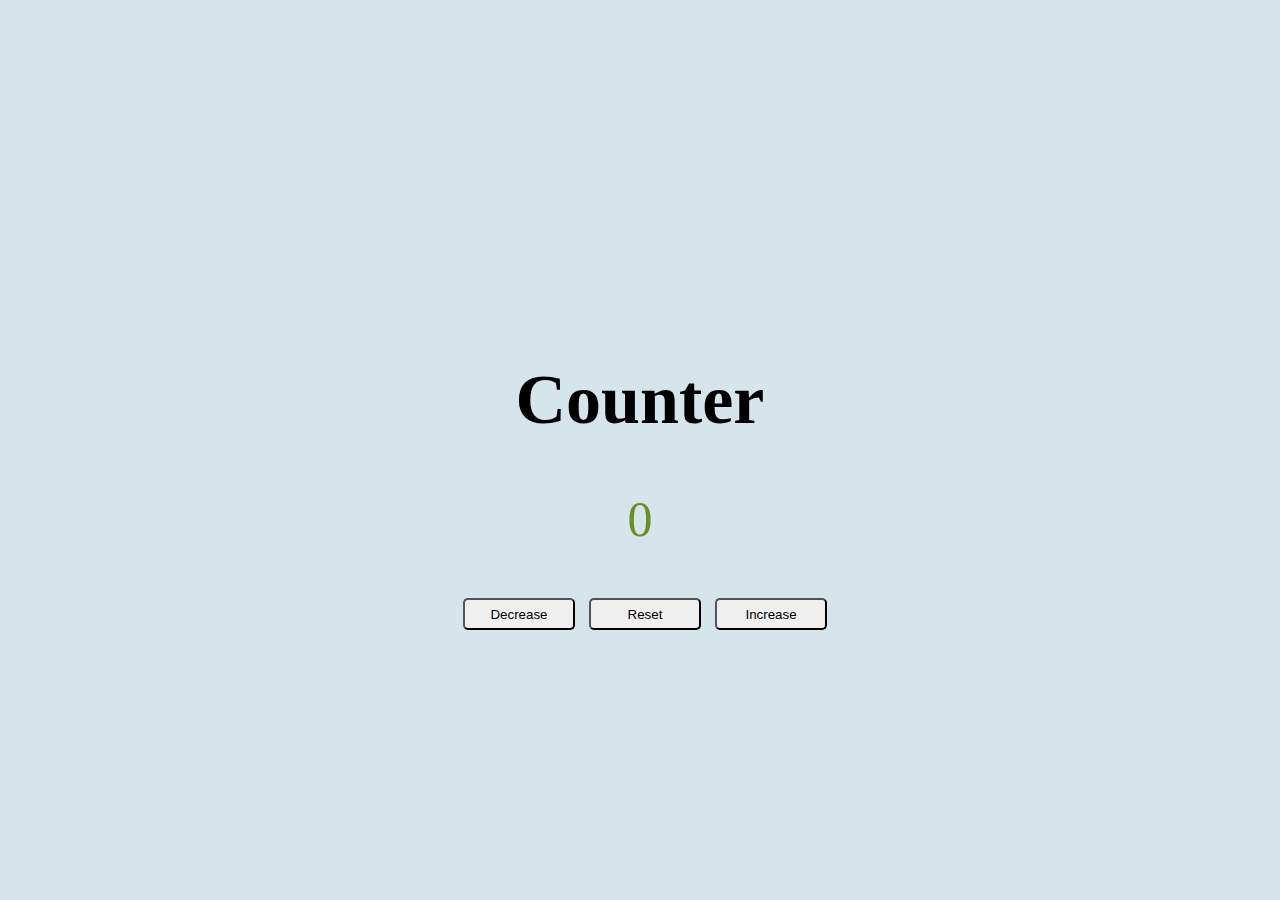
<file:  Counter /index.html>
<!DOCTYPE html>
<html lang="en">
<head>
    <meta charset="UTF-8">
    <meta name="viewport" content="width=device-width, initial-scale=1.0">
    <link rel="stylesheet" href="style.css">
    <title>Counter</title>
</head>
<body>
<main>
<h1>Counter</h1>
<p id="num">0</p>
<div id="options">
    <button id="dec">Decrease</button>
    <button id="reset">Reset</button>
    <button id="inc">Increase</button>
</div>
</main>
<script src="script.js" ></script>
</body>
</html>
</file>
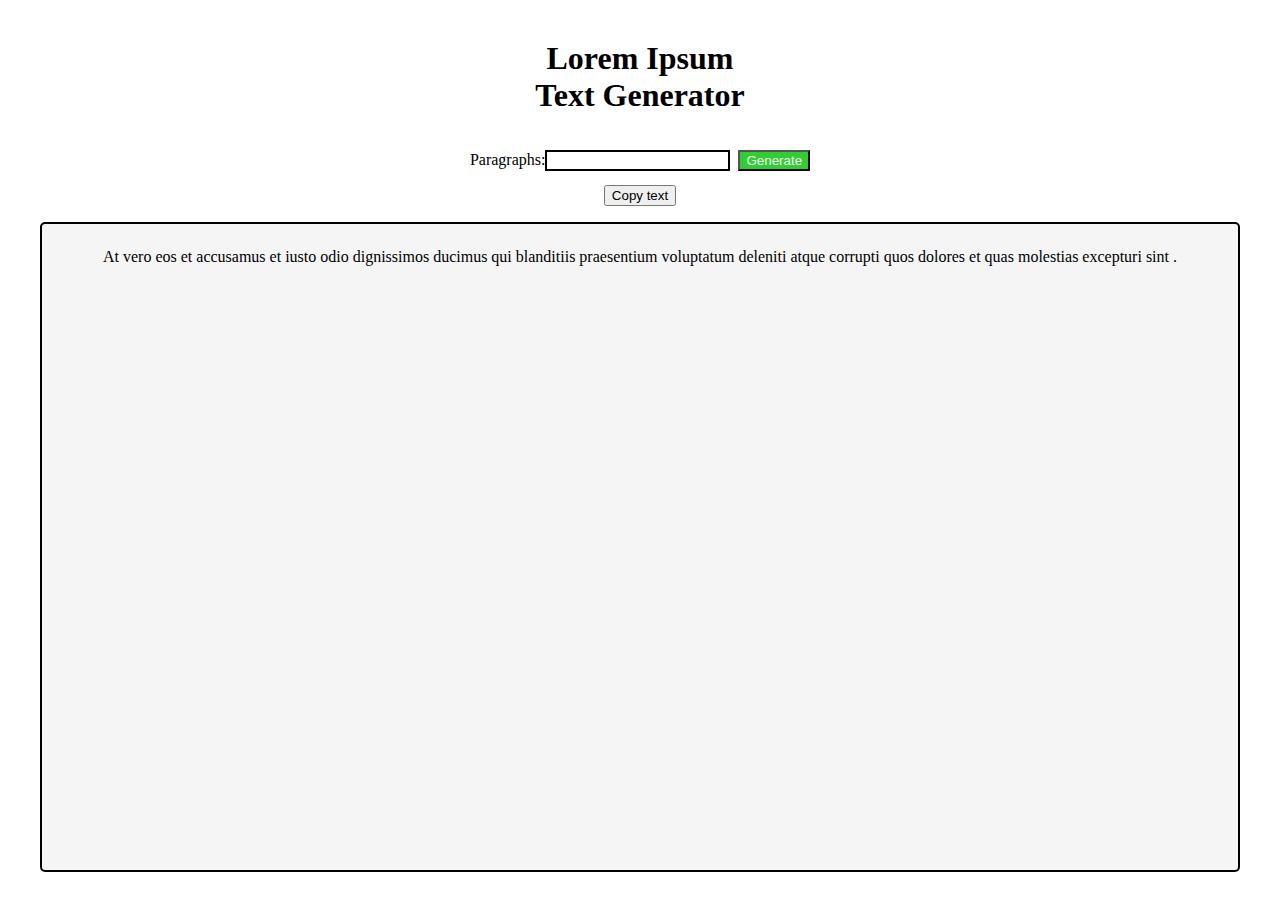
<file: Lorem Ipsum Text Generator/index.html>
<!DOCTYPE html>
<html lang="en">
<head>
    <meta charset="UTF-8" />
    <meta name="viewport" content="width=device-width, initial-scale=1.0" />
    <title>Lorem Ipsum</title>
    <link rel="stylesheet" href="style.css">
</head>
<body>
<!-- javascript -->

<h1>Lorem Ipsum<br>Text Generator</h1>

<div id="btn">
    <p>Paragraphs: </p>
    <input type="number" id="num" min="1" placeholder>
    <button id="submit" value="Generate">Generate</button>
</div>
<button onclick="myFunction()">Copy text</button>

<div id="text">
    <p>At vero eos et accusamus et iusto odio dignissimos
        ducimus qui blanditiis praesentium voluptatum deleniti atque
        corrupti quos dolores et quas molestias excepturi sint
        .</p>
</div>

<script src="script.js"></script>


 </body>
</html>
</file>
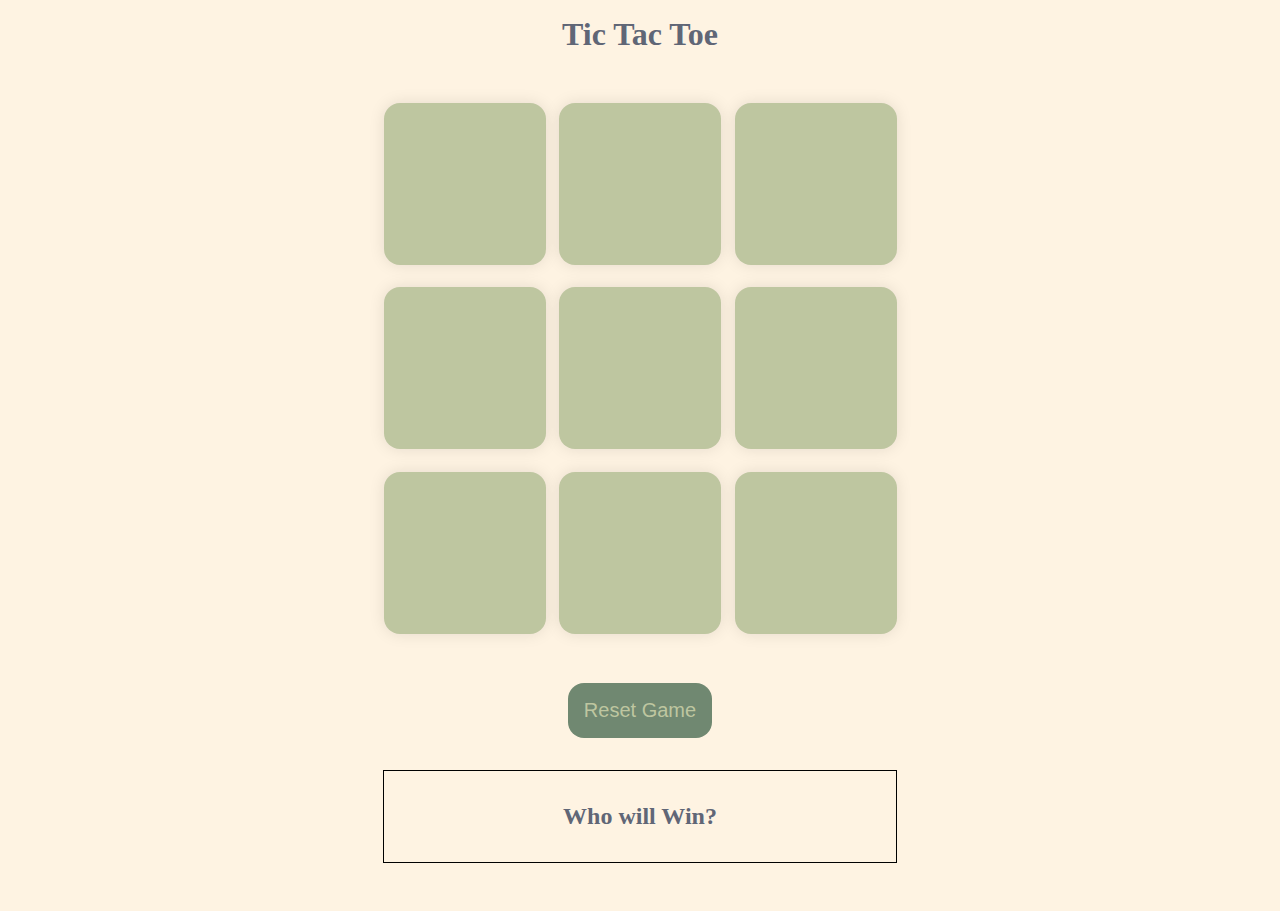
<file: Tic Tac Toe/index.html>
<!DOCTYPE html>
<html lang="en">
<head>
    <meta charset="UTF-8">
    <meta name="viewport" content="width=device-width, initial-scale=1.0">
    <link rel="stylesheet" href="styles.css">
    <title>Tic-Tac-Toe Game</title>
</head>
<body>
<h1>Tic Tac Toe</h1>


<div class="container">
    <div class="game">
        <button class="box"></button>
        <button class="box"></button>
        <button class="box"></button>
        <button class="box"></button>
        <button class="box"></button>
        <button class="box"></button>
        <button class="box"></button>
        <button class="box"></button>
        <button class="box"></button>
    </div>
</div>
<button id="reset-btn">Reset Game</button>
<h2 id="winner">Who will Win?</h2>
<script src="app.js" ></script>
</body>
</html>
</file>
<file:  Counter /style.css>
body{
    background-color: #d6e5eb;
    text-align:center;
}
main{
   margin-top:40vh;
}
#num{
    font-size: 50px;

    color:olivedrab;
}
h1{
    font-size: 70px;
}
button{
    width: 7rem;
    height:2rem;
    margin-left:10px;
    border-radius:5px;
}
button:hover{
    background-color:lightskyblue;

}
button:active{
    color:white;
}
</file>
<file: Lorem Ipsum Text Generator/style.css>
body{

    padding:1rem;
    text-align:center;
    box-sizing: border-box;
    background-color:white;
    color:black;
}
h1{
    margin-top:1rem;
}
#btn{
    display:flex;
    align-items: center;
    justify-content: center;
}

#text{
    color:black;
    background-color: whitesmoke;
    border:2px solid black;
    margin:1rem;
    height: 70vh;
    padding:0.5rem;
    border-radius: 5px;
    overflow:scroll;
}
#submit{
    background-color:limegreen;
    color:whitesmoke;
    margin-left:0.5rem;
}

#submit:hover{
    background-color: lightgrey;
    color:black;

}
#submit:active{
    background-color: lightgreen;
}
#num{
    border:2px solid black;
}
</file>
<file: Tic Tac Toe/styles.css>
*{
    margin:0;
    padding:0;
}

body{
    margin-top:1rem;
    margin-bottom:3rem;
    background-color:#FEF3E2;
    text-align: center;
    color:#606676;
}
.container{
    height:70vh;
    display:flex;
    justify-content:center;
    align-items:center;
}
.game{
    height:60vmin;
    width:60vmin;
    display:flex;
    flex-wrap:wrap;
    justify-content:center;
    align-items:center;
    gap:1.5vmin;
}
.box{
    height:18vmin;
    background-color: #BEC6A0;
    width:18vmin;
    border-radius:1rem;
    border:none;
    font-size:8vmin;
    color:#606676;
    box-shadow:0 0 1rem rgba(0,0,0,0.1)
}
#reset-btn{
    padding:1rem;
    font-size:1.25rem;
    background-color:#708871 ;
    color:#BEC6A0;
    border:none;
    border-radius:1rem;
    margin-bottom:2rem;


}
#winner{

    padding:2rem;
    margin:auto;
    width:35%;
    border:solid black 1px;
    text-align: center;
}
#reset-btn:hover{
    background-color: white;
    color:#708871;
}
#reset-btn:active{
    background-color: white;
    color:black;
}
</file>
